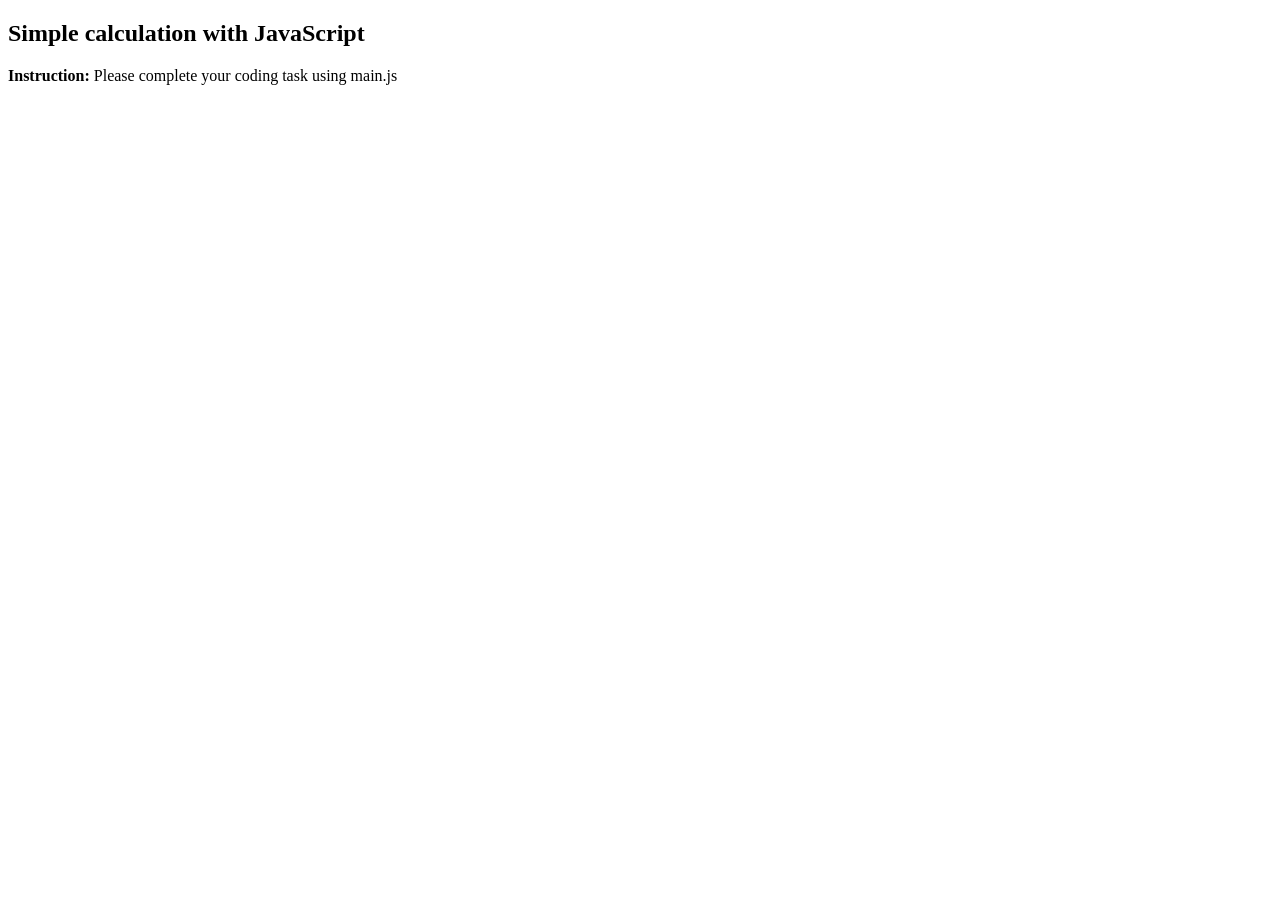
<file: index.html>
<!DOCTYPE html>
<html lang="en">
<head>
	<title>IAT339 Week 7 Lab - JavaScript</title>
	<meta charset="UTF-8">
</head>
<body>
	<h2>Simple calculation with JavaScript</h2>
	<p><b>Instruction:</b>&nbsp;Please complete your coding task using main.js</p>

	<script src="main.js"></script>
</body>
</html>
</file>
